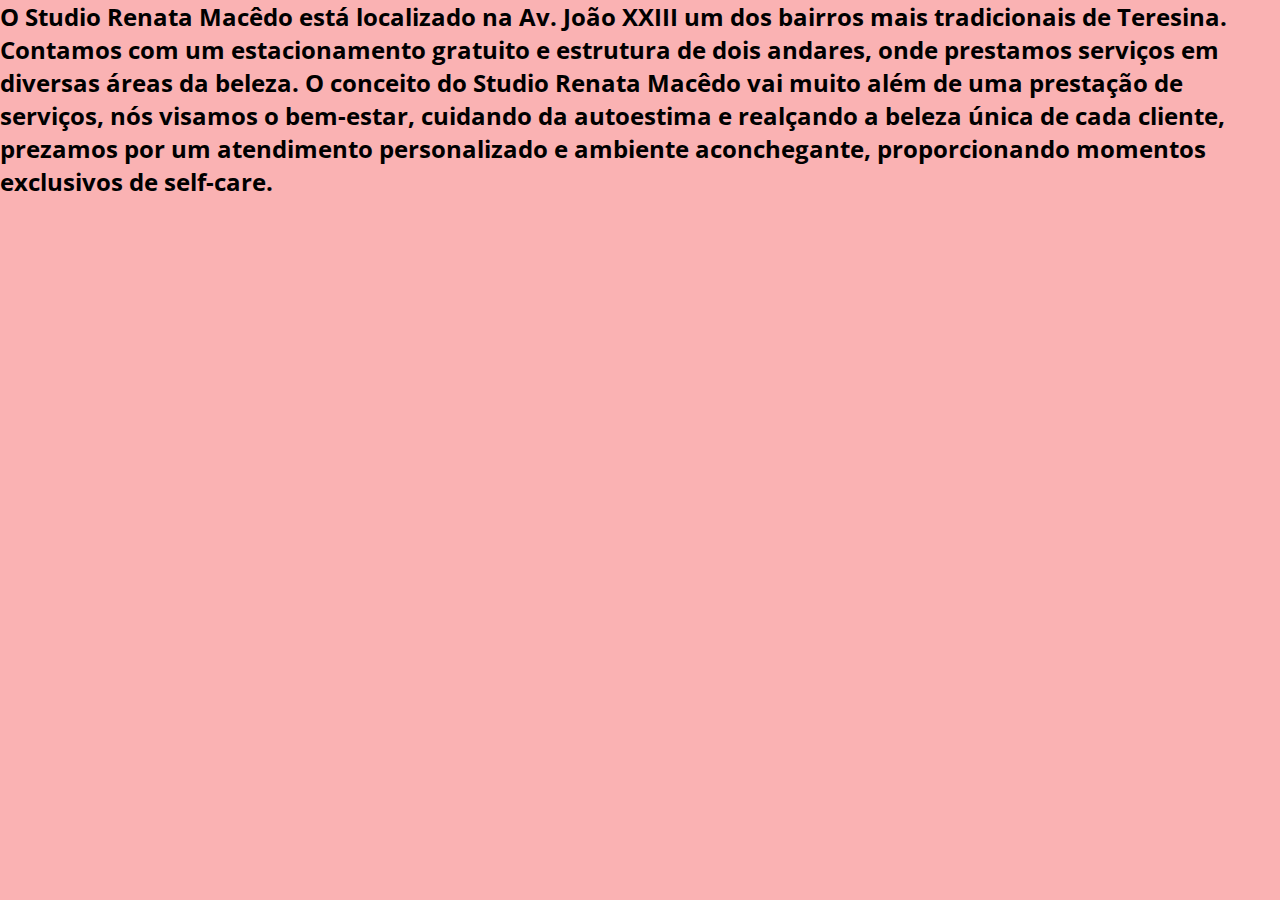
<file: royale beuaty/indexsobrenos.html>
<!DOCTYPE html>
<html lang="pt-br">
<head>
    <meta charset="UTF-8">
    <meta name="viewport" content="width=device-width, initial-scale=1.0">
    <title>Renata</title>
    <link rel="stylesheet" href="style-site.css">
    <link rel="shortcut icon" href="favicon-32x32.png" type="image/x-icon">
    <link rel="stylesheet" href="https://fonts.googleapis.com/css2?family=Material+Symbols+Outlined:opsz,wght,FILL,GRAD@20..48,100..700,0..1,-50..200" />
    <link rel="stylesheet" href="media-query-style-site.css">
</head>

<html>
   <h2>O Studio Renata Macêdo está localizado na Av. João XXIII um dos bairros mais tradicionais de Teresina. Contamos com um estacionamento gratuito e estrutura de dois andares, onde prestamos serviços em diversas áreas da beleza. O conceito do Studio Renata Macêdo vai muito além de uma prestação de serviços, nós visamos o bem-estar, cuidando da autoestima e realçando a beleza única de cada cliente, prezamos por um atendimento personalizado e ambiente aconchegante, proporcionando momentos exclusivos de self-care.</h2>
</html>
</file>
<file: royale beuaty/style-site.css>
@charset "UTF-8";

@import url('https://fonts.googleapis.com/css2?family=Open+Sans:ital,wght@0,300;0,400;0,500;0,600;0,700;0,800;1,300;1,400;1,500;1,600;1,700;1,800&display=swap');


/*index*/

:root {
    --cor1: #EAC8C9;
    --cor2: #D99CA1;
    --cor3: #C87D82;
    --cor4: #B1565B;
    --cor5: #99343A;
    --c0r6: #C05464;
    --cor7: #B95E65;
}

* {
    margin: 0px;
    padding: 0px;

    font-family: open sans;
}

body {
    background-color: #fab2b3;
    margin: 0px;
    padding: 0px; 
}

main {
    min-width: 280px;
    max-width: 900px;
    
    margin: auto;
    padding: 30px;
    margin-top: 20px;
    border-radius: 10px;
    
}


.header-2 {
  background-color: var(--cor3);
  width: 100%;
  height: 40px;
  background-size: contain;
  background-repeat: no-repeat;
}


.social-icons {
  width: 45px;
  height: 45px;
  display: flex;
  background-color: var(--cor7);
 
}

menu {
  display: none;
}


menu > ul {
  list-style-type: none; 
  
}

menu > ul > li > a {
  display: block;
  padding: 10px;
  text-decoration: none;
  color: white;
  font-family: open sans;
  font-weight: bold;
  font-size: 15px;

}

i#burguer {
  background-color: var(--cor5);
  display: block;
  text-align: center;
  padding: 10px;
  cursor: pointer;
  color: white;  
}

i#burguer > :hover {
  background-color: white;
  color: var(--cor7);
}

footer {
    background-color: var(--cor3);
    margin: 0px;
    padding: 10px;
    text-align: center;
    color: white;
}

 
  .titulo-servico {
    background-color: var(--cor7);
    color: white;
    width: 886px;
    font-size: 1.7rem;
    padding: 10px;
    text-align: center;
  }

  .whatsapp {
    position: fixed;
    top: 82%;
    right: 1%;
    padding: 10px;
    z-index: 10000000;
  }

  /* equipe */

  .conteiner-renata {
    display: grid;
    grid-template-columns: auto auto;
    gap: 10px;
    background-color: white;
    padding: 10px;
    border-radius: 5px;
    
    }
  
       
    .item-renata {
      display: grid;      
    }
    
    .nome-renata {
        text-align: justify;
        font-size: 1.5em; 
        margin-left: 10px;
        margin-top: 10px;
        padding: 10px 10px 10px 0px;        
    }

    .item-renata-texto {  
        display: grid;      
        text-align: justify;
        font-size: 1.1em; 
        padding: 10px 15px;
        list-style-type: none;
        line-height: 20px;
        
        
    }
    
    
    .conteiner-equipe {
      display: grid;
      grid-template-columns: 1fr 1fr 1fr;
      grid-template-rows: 1fr 1fr;      
      margin-top: 10px;
      gap: 5px;
      height: 900px;
      width: 900px;

    }
      
    .item-equipe-1 {
      display: grid;
      width: 290px;
      height: 400px;
      margin-top: 30px;
      background-color: var(--cor2);  
       }
  
      
    .item-equipe-2 {
      display: grid;
      width: 290px;
      height: 400px;
      margin-top: 30px;
      background-color: var(--cor1);  
      }
  
    .item-equipe-3 {
      display: grid;
      width: 290px;
      height: 400px;
      margin-top: 30px;
      background-color:var(--cor1);  
      }
  
      .item-equipe-4 {
        display: grid;
        width: 290px;
        height: 480px;
        background-color: var(--cor1);  
        border-radius: 0px 0px 10px 10px ; 
        margin-top: -23px; 
        }

        
    .item-equipe-5{
      display: grid;
      width: 290px;
      height: 480px;
      background-color: rgb(209, 205, 205);  
      border-radius: 0px 0px 10px 10px ; 
      margin-top: -23px;
      }

      
    .item-equipe-6 {
      display: grid;
      width: 290px;
      height: 480px;
      background-color: var(--cor1);   
      border-radius: 0px 0px 10px 10px ; 
      margin-top: -23px;
      }

      .h4 {
        font-family: open sans;
        font-size: 25px;
        text-align: center;
        
        padding: 10px;
      }

      .p {
        font-family: open sans;
        font-size: 18px;
        text-align: center; 
        margin-top: -10px;    
        padding: 10px;
         

      }

      
      .h3 {
        font-family: open sans;
        font-size: 15px;
        text-align: center;
        margin-top: -10px;
        padding: 10px;
      }


  
/* localização */

           
.social-icons {
  width: 100%;
  height: 45px;
  display: flex;
  background-color: var(--cor6);  
  margin-top: 10px;
  justify-content: center;
 
}

.mapa {
  display: block;
  width: 900px;
  height: 600px;
  margin-top: 20px;
  text-align: center;
  font-weight: bold;
}

.endereco {
  display: block;
  
  text-align: center;
  font-weight: bold;
  font-size: 20px;
}

.siga-nos {
  background-color: var(--cor7);
  color: white;
  width: 886px;
  min-height: 50px;
  font-size: 1.7rem;
  padding: 5px;
  font-weight: bold;
  text-align: center;
}




/* combos */

.conteiner-combos {
    display: grid;
    background-color: var(--cor1);
    grid-template-columns: 1fr 1fr 1fr;
    width: 905px;
    height: 600px;
    margin-top: 20px;
    justify-content: center; 
    grid-column-gap: 10px;

  }
    
.conteiner-botao {

  margin: 0;
  padding: 0; 
  display: flex;
  flex-direction: row;
  justify-content: center;
  align-items: center;
  color: #D99CA1;
  text-decoration: none;
}

.glow-on-hover {
  width: 220px;
  height: 50px;
  border: none;
  outline: none;
  color: #fff;
  background: var(--cor1);
  cursor: pointer;
  position: relative;
  z-index: 0;
  border-radius: 10px;
  text-align: center;
  justify-content: center;
    
}

.glow-on-hover:before {
  content: '';
  background: linear-gradient(45deg, #ff0000, #ff7300, #fffb00, #48ff00, #00ffd5, #002bff, #7a00ff, #ff00c8, #ff0000);
  position: absolute;
  top: -2px;
  left:-2px;
  background-size: 400%;
  z-index: -1;
  filter: blur(5px);
  width: calc(100% + 4px);
  height: calc(100% + 4px);
  animation: glowing 20s linear infinite;
  opacity: 0;
  transition: opacity .3s ease-in-out;
  border-radius: 10px;
  
}

a:link 
{
  text-decoration: none;
  color: white;
  font-weight: bold;
  font-size: 15px;
  
}

a:hover {
  color: white;
 }

.glow-on-hover:active {
  color: #000;
}

.glow-on-hover:active:after {
  background: transparent;
}

.glow-on-hover:hover:before {
  opacity: 1;
}

.glow-on-hover:after {
  z-index: -1;
  content: '';
  position: absolute;
  width: 100%;
  height: 100%;
  background: var(--cor7);
  left: 0;
  top: 0;
  border-radius: 10px;   
  
  
}

@keyframes glowing {
  0% { background-position: 0 0; }
  50% { background-position: 400% 0; }
  100% { background-position: 0 0; }
  
}
</file>
<file: royale beuaty/media-query-style-site.css>
@charset "UTF-8";

@import url('https://fonts.googleapis.com/css2?family=Open+Sans:ital,wght@0,300;0,400;0,500;0,600;0,700;0,800;1,300;1,400;1,500;1,600;1,700;1,800&display=swap');

@media screen and (min-width: 768px){

    i#burguer {
      display: none;    
    }
    
    menu {
    display: block;    
    }
  
    menu > ul > li {
    display: inline-block;
}

    menu > ul > li :hover{
    background-color: var(--c0r6);
}

  main {
  width: 768;

}
}
</file>
